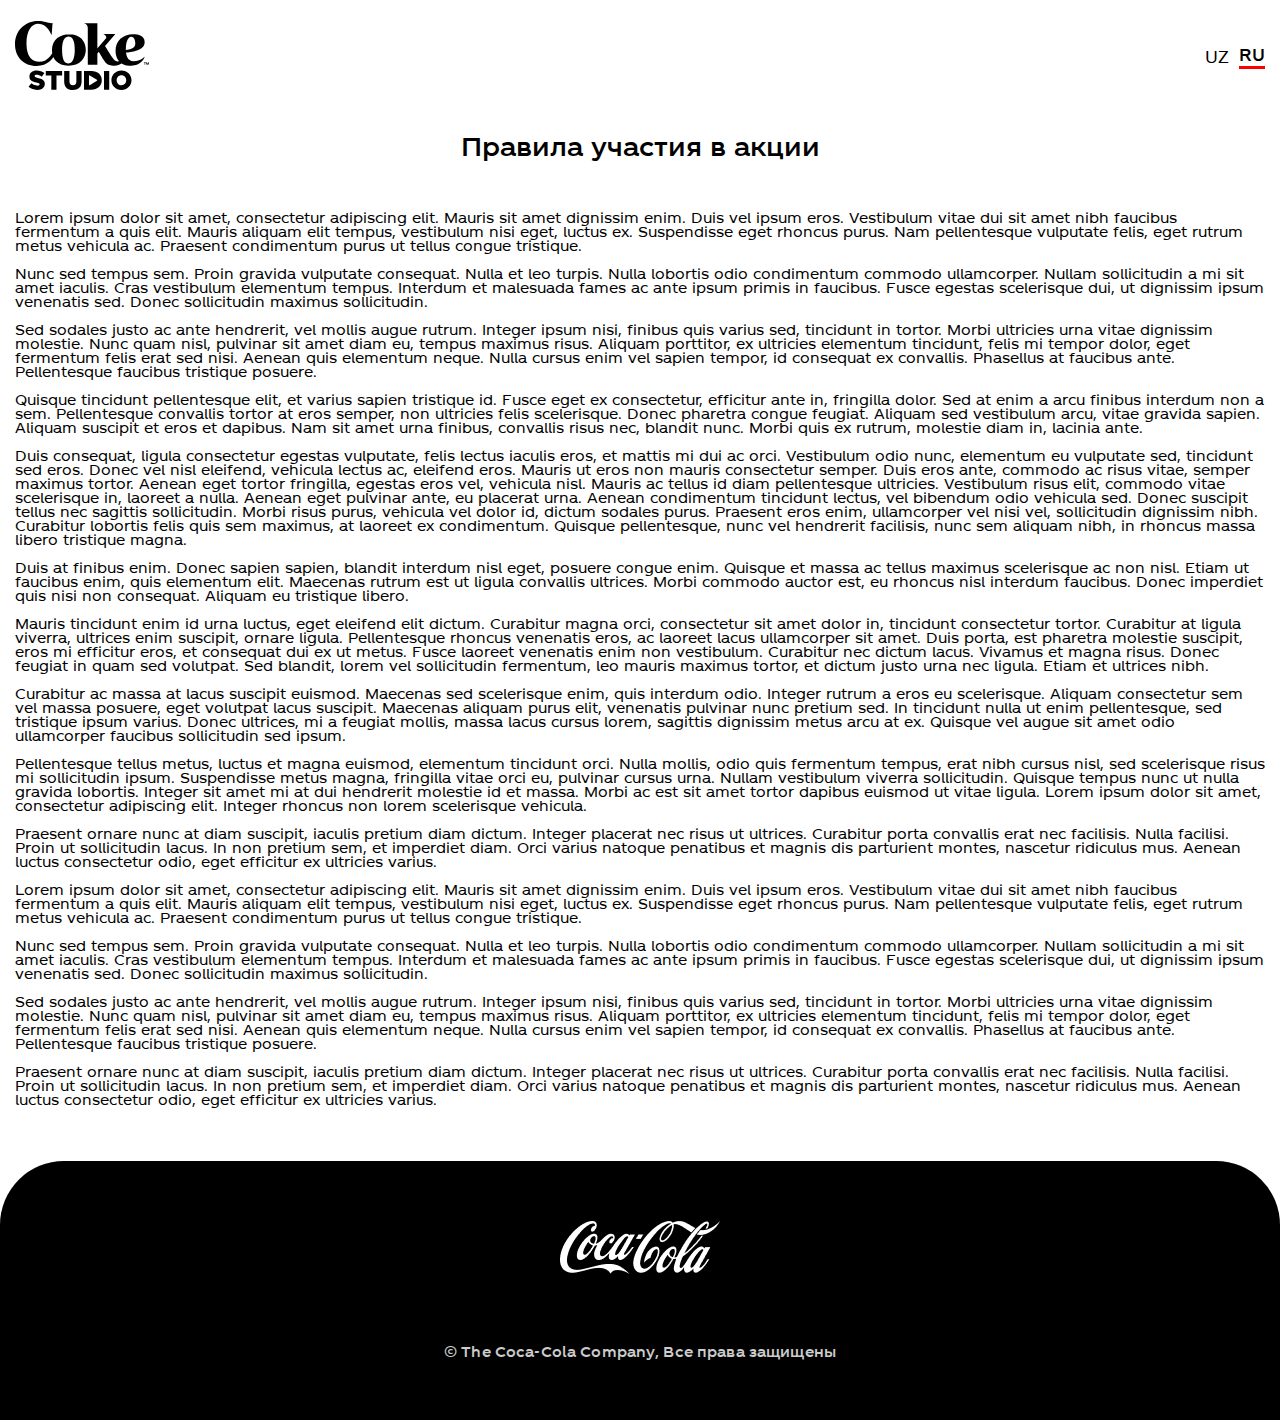
<file: rules_ru.html>
<!DOCTYPE html>
<html lang="en">

<head>
    <meta charset="UTF-8">
    <meta http-equiv="X-UA-Compatible" content="IE=edge">
    <meta name="viewport" content="width=device-width, initial-scale=1.0">
    <title>Rules</title>
    <link rel="stylesheet" href="style/fonts.css">
    <link rel="stylesheet" href="style/rules_style.css">
</head>

<body>
    <header class="header">
        <div class="container">
            <div class="header__content">
                <nav class="header__content-nav">
                    <a href="ru.html">
                        <svg width="134" height="69" viewBox="0 0 134 69" fill="none" xmlns="http://www.w3.org/2000/svg">
                            <path
                                d="M13.5264 65.8249L16.3963 62.3749C18.2892 63.8403 20.3042 64.6341 22.4719 64.6341C23.9069 64.6341 24.6396 64.1457 24.6396 63.3519V63.2908C24.6396 62.497 23.9985 62.1001 21.4644 61.4589C17.4649 60.543 14.4423 59.4439 14.4423 55.6275V55.5665C14.4423 52.0859 17.1901 49.5824 21.6781 49.5824C24.8533 49.5824 27.3569 50.4373 29.3719 52.0554L26.7768 55.6886C25.0671 54.4673 23.1741 53.8262 21.5255 53.8262C20.2737 53.8262 19.6326 54.3452 19.6326 55.0169V55.078C19.6326 55.9328 20.2737 56.2992 22.8688 56.9098C27.1432 57.8563 29.8299 59.2302 29.8299 62.7107V62.7718C29.8299 66.5881 26.8073 68.8779 22.2887 68.8779C18.9914 68.9085 15.8467 67.8704 13.5264 65.8249ZM36.3635 54.4673H30.7764V49.9488H47.1104V54.4673H41.4927V68.6337H36.3025L36.3635 54.4673ZM49.1865 60.4209V49.9488H54.4378V60.2988C54.4378 63.016 55.8117 64.2983 57.8878 64.2983C59.9639 64.2983 61.3684 63.0771 61.3684 60.4514V49.9488H66.5892V60.2988C66.5892 66.3134 63.1392 68.9695 57.8573 68.9695C52.5754 68.9695 49.217 66.2523 49.1865 60.4209ZM69.0316 49.9488H76.2675C82.8927 49.9488 86.7701 53.7957 86.7701 59.1691V59.2302C86.7701 64.6036 82.8316 68.6337 76.1453 68.6337H69.0316V49.9488ZM74.0082 54.8337V63.7793C74.0082 64.2067 74.4356 64.4815 74.7714 64.2983L81.9157 59.8408C82.2515 59.6271 82.2515 59.047 81.9157 58.8333L74.7714 54.3758C74.4356 54.101 74.0082 54.4063 74.0082 54.8337ZM89.0294 49.9488H94.2197V68.6337H89.0294V49.9488ZM96.4179 59.3523V59.2912C96.4179 53.9483 100.753 49.5824 106.493 49.5824C112.233 49.5824 116.507 53.8873 116.507 59.2302V59.2912C116.507 64.6341 112.172 69.0001 106.432 69.0001C100.692 69.0001 96.4179 64.6952 96.4179 59.3523ZM111.225 59.3523V59.2912C111.225 56.5434 109.332 54.2536 106.432 54.2536C103.532 54.2536 101.669 56.574 101.669 59.2302V59.2912C101.669 62.0085 103.593 64.3288 106.493 64.3288C109.394 64.3288 111.225 62.0085 111.225 59.3523Z"
                                fill="black" />
                            <path
                                d="M54.0703 13.1894C45.4911 13.1894 36.973 18.1049 36.973 29.0044C36.973 30.0425 37.2477 32.1491 37.2477 32.1491C36.8814 32.7292 32.5765 40.8199 24.4858 40.8199C16.8836 40.8199 11.4796 35.4159 11.4796 22.4708C11.4796 9.52566 16.5478 2.77832 23.3867 2.77832C32.088 2.77832 35.996 12.8535 36.6371 14.3495L37.5531 2.07611C33.9199 2.74779 30.073 0 23.0203 0C9.70884 0 0 10.1363 0 23.2035C0 36.2708 8.85397 44.9416 21.5243 44.9416C33.3093 44.9416 37.7668 36.973 38.3774 36.0265C38.4995 36.3624 41.7969 44.7278 53.3681 44.7278C64.9393 44.7278 70.8013 37.2783 70.8013 28.7907C70.8013 20.2725 65.2752 13.1894 54.0398 13.1894M53.307 42.438C47.2314 42.438 47.1092 32.4849 47.1092 28.6686C47.1092 26.3177 47.0177 15.5708 53.6429 15.5708C59.4132 15.5708 59.7491 24.7911 59.7491 29.0044C59.7491 33.2177 59.1995 42.438 53.307 42.438ZM118.735 40.2398C111.865 40.2398 111.346 33.2482 110.98 31.5385C115.071 30.9889 129.665 29.8898 129.665 21.1274C129.665 14.838 123.376 13.3726 118.063 13.3726C107.683 13.3726 100.538 20.2725 100.538 29.6455C100.538 36.3929 103.469 39.3239 104.385 40.3008C100.08 41.1557 98.7371 38.469 97.2105 36.3318C95.684 34.1947 90.0663 24.9743 90.0663 24.9743L100.355 13.0367H88.0818C88.5397 13.0367 91.257 14.6854 91.257 16.4256C91.257 17.0363 91.0433 17.3416 90.6464 17.8606C90.2189 18.3491 82.3725 27.5389 82.3725 27.5389V2.13717H68.9389C68.9389 2.13717 72.7858 2.71726 72.7858 6.9V43.8424H82.3725V32.5765L83.8074 30.7141C83.8074 30.7141 87.2269 36.6677 89.2725 39.8734C91.3486 43.1097 93.8521 44.7584 98.2486 44.7584C102.309 44.7584 106.767 42.377 106.767 42.377C106.767 42.377 110.003 44.8194 116.048 44.8194C126.612 44.8194 129.421 36.6677 129.757 35.5991C129.757 35.5991 125.635 40.3619 118.765 40.3619M116.14 15.8456C119.529 15.8456 120.322 20.0283 120.322 22.8677C120.322 28.7602 111.224 29.0655 110.827 29.0655C110.797 19.4787 113.728 15.8456 116.14 15.8456Z"
                                fill="black" />
                            <path
                                d="M129.635 41.8273H128.872V41.3694H130.918V41.8273H130.154V43.8119H129.605V41.8273H129.635Z"
                                fill="black" />
                            <path
                                d="M131.253 41.3389H131.894L132.596 43.415H132.413L133.146 41.3389H133.756V43.7813H133.268V41.3694H133.543L132.688 43.7813H132.291L131.467 41.3694H131.741V43.7813H131.253V41.3389Z"
                                fill="black" />
                        </svg>
                    </a>
                    <ul class="header__content-nav--list">
                        <li><a href="rules_uz.html" class="header__content-nav--list---link">UZ</a></li>
                        <li><a href="#" class="header__content-nav--list---link active">RU</a></li>
                    </ul>
                </nav>
            </div>
        </div>
    </header>
    <main class="main">
        <div class="container">
            <div class="main__content">
                <h2 class="main__content-title">Правила участия в акции</h2>
                <p class="main_content-text">Lorem ipsum dolor sit amet, consectetur adipiscing elit. Mauris sit amet dignissim enim. Duis vel ipsum eros. Vestibulum vitae dui sit amet nibh faucibus fermentum a quis elit. Mauris aliquam elit tempus, vestibulum nisi eget, luctus ex. Suspendisse eget rhoncus purus. Nam pellentesque vulputate felis, eget rutrum metus vehicula ac. Praesent condimentum purus ut tellus congue tristique. <br><br>

                    Nunc sed tempus sem. Proin gravida vulputate consequat. Nulla et leo turpis. Nulla lobortis odio condimentum commodo ullamcorper. Nullam sollicitudin a mi sit amet iaculis. Cras vestibulum elementum tempus. Interdum et malesuada fames ac ante ipsum primis in faucibus. Fusce egestas scelerisque dui, ut dignissim ipsum venenatis sed. Donec sollicitudin maximus sollicitudin. <br><br>
                    
                    Sed sodales justo ac ante hendrerit, vel mollis augue rutrum. Integer ipsum nisi, finibus quis varius sed, tincidunt in tortor. Morbi ultricies urna vitae dignissim molestie. Nunc quam nisl, pulvinar sit amet diam eu, tempus maximus risus. Aliquam porttitor, ex ultricies elementum tincidunt, felis mi tempor dolor, eget fermentum felis erat sed nisi. Aenean quis elementum neque. Nulla cursus enim vel sapien tempor, id consequat ex convallis. Phasellus at faucibus ante. Pellentesque faucibus tristique posuere. <br><br>
                    
                    Quisque tincidunt pellentesque elit, et varius sapien tristique id. Fusce eget ex consectetur, efficitur ante in, fringilla dolor. Sed at enim a arcu finibus interdum non a sem. Pellentesque convallis tortor at eros semper, non ultricies felis scelerisque. Donec pharetra congue feugiat. Aliquam sed vestibulum arcu, vitae gravida sapien. Aliquam suscipit et eros et dapibus. Nam sit amet urna finibus, convallis risus nec, blandit nunc. Morbi quis ex rutrum, molestie diam in, lacinia ante. <br><br>
                    
                    Duis consequat, ligula consectetur egestas vulputate, felis lectus iaculis eros, et mattis mi dui ac orci. Vestibulum odio nunc, elementum eu vulputate sed, tincidunt sed eros. Donec vel nisl eleifend, vehicula lectus ac, eleifend eros. Mauris ut eros non mauris consectetur semper. Duis eros ante, commodo ac risus vitae, semper maximus tortor. Aenean eget tortor fringilla, egestas eros vel, vehicula nisl. Mauris ac tellus id diam pellentesque ultricies. Vestibulum risus elit, commodo vitae scelerisque in, laoreet a nulla. Aenean eget pulvinar ante, eu placerat urna. Aenean condimentum tincidunt lectus, vel bibendum odio vehicula sed. Donec suscipit tellus nec sagittis sollicitudin. Morbi risus purus, vehicula vel dolor id, dictum sodales purus. Praesent eros enim, ullamcorper vel nisi vel, sollicitudin dignissim nibh. Curabitur lobortis felis quis sem maximus, at laoreet ex condimentum. Quisque pellentesque, nunc vel hendrerit facilisis, nunc sem aliquam nibh, in rhoncus massa libero tristique magna. <br><br>
                    
                    Duis at finibus enim. Donec sapien sapien, blandit interdum nisl eget, posuere congue enim. Quisque et massa ac tellus maximus scelerisque ac non nisl. Etiam ut faucibus enim, quis elementum elit. Maecenas rutrum est ut ligula convallis ultrices. Morbi commodo auctor est, eu rhoncus nisl interdum faucibus. Donec imperdiet quis nisi non consequat. Aliquam eu tristique libero. <br><br>
                    
                    Mauris tincidunt enim id urna luctus, eget eleifend elit dictum. Curabitur magna orci, consectetur sit amet dolor in, tincidunt consectetur tortor. Curabitur at ligula viverra, ultrices enim suscipit, ornare ligula. Pellentesque rhoncus venenatis eros, ac laoreet lacus ullamcorper sit amet. Duis porta, est pharetra molestie suscipit, eros mi efficitur eros, et consequat dui ex ut metus. Fusce laoreet venenatis enim non vestibulum. Curabitur nec dictum lacus. Vivamus et magna risus. Donec feugiat in quam sed volutpat. Sed blandit, lorem vel sollicitudin fermentum, leo mauris maximus tortor, et dictum justo urna nec ligula. Etiam et ultrices nibh. <br><br>
                    
                    Curabitur ac massa at lacus suscipit euismod. Maecenas sed scelerisque enim, quis interdum odio. Integer rutrum a eros eu scelerisque. Aliquam consectetur sem vel massa posuere, eget volutpat lacus suscipit. Maecenas aliquam purus elit, venenatis pulvinar nunc pretium sed. In tincidunt nulla ut enim pellentesque, sed tristique ipsum varius. Donec ultrices, mi a feugiat mollis, massa lacus cursus lorem, sagittis dignissim metus arcu at ex. Quisque vel augue sit amet odio ullamcorper faucibus sollicitudin sed ipsum. <br><br>
                    
                    Pellentesque tellus metus, luctus et magna euismod, elementum tincidunt orci. Nulla mollis, odio quis fermentum tempus, erat nibh cursus nisl, sed scelerisque risus mi sollicitudin ipsum. Suspendisse metus magna, fringilla vitae orci eu, pulvinar cursus urna. Nullam vestibulum viverra sollicitudin. Quisque tempus nunc ut nulla gravida lobortis. Integer sit amet mi at dui hendrerit molestie id et massa. Morbi ac est sit amet tortor dapibus euismod ut vitae ligula. Lorem ipsum dolor sit amet, consectetur adipiscing elit. Integer rhoncus non lorem scelerisque vehicula. <br><br>
                    
                    Praesent ornare nunc at diam suscipit, iaculis pretium diam dictum. Integer placerat nec risus ut ultrices. Curabitur porta convallis erat nec facilisis. Nulla facilisi. Proin ut sollicitudin lacus. In non pretium sem, et imperdiet diam. Orci varius natoque penatibus et magnis dis parturient montes, nascetur ridiculus mus. Aenean luctus consectetur odio, eget efficitur ex ultricies varius. <br><br>
                    
                    Lorem ipsum dolor sit amet, consectetur adipiscing elit. Mauris sit amet dignissim enim. Duis vel ipsum eros. Vestibulum vitae dui sit amet nibh faucibus fermentum a quis elit. Mauris aliquam elit tempus, vestibulum nisi eget, luctus ex. Suspendisse eget rhoncus purus. Nam pellentesque vulputate felis, eget rutrum metus vehicula ac. Praesent condimentum purus ut tellus congue tristique. <br><br>
                    
                    Nunc sed tempus sem. Proin gravida vulputate consequat. Nulla et leo turpis. Nulla lobortis odio condimentum commodo ullamcorper. Nullam sollicitudin a mi sit amet iaculis. Cras vestibulum elementum tempus. Interdum et malesuada fames ac ante ipsum primis in faucibus. Fusce egestas scelerisque dui, ut dignissim ipsum venenatis sed. Donec sollicitudin maximus sollicitudin. <br><br>
                    
                    Sed sodales justo ac ante hendrerit, vel mollis augue rutrum. Integer ipsum nisi, finibus quis varius sed, tincidunt in tortor. Morbi ultricies urna vitae dignissim molestie. Nunc quam nisl, pulvinar sit amet diam eu, tempus maximus risus. Aliquam porttitor, ex ultricies elementum tincidunt, felis mi tempor dolor, eget fermentum felis erat sed nisi. Aenean quis elementum neque. Nulla cursus enim vel sapien tempor, id consequat ex convallis. Phasellus at faucibus ante. Pellentesque faucibus tristique posuere. <br><br>
                    
                    Praesent ornare nunc at diam suscipit, iaculis pretium diam dictum. Integer placerat nec risus ut ultrices. Curabitur porta convallis erat nec facilisis. Nulla facilisi. Proin ut sollicitudin lacus. In non pretium sem, et imperdiet diam. Orci varius natoque penatibus et magnis dis parturient montes, nascetur ridiculus mus. Aenean luctus consectetur odio, eget efficitur ex ultricies varius.</p>
            </div>
        </div>
    </main>
    <footer class="footer">
        <div class="container">
            <div class="footer__content">
                <img src="assets/images/cola_logo.png" alt="" class="cola_logo">
                <span class="footer__content-text">© The Coca-Cola Company, Все права защищены</span>
            </div>
        </div>
    </footer>
</body>

</html>
</file>
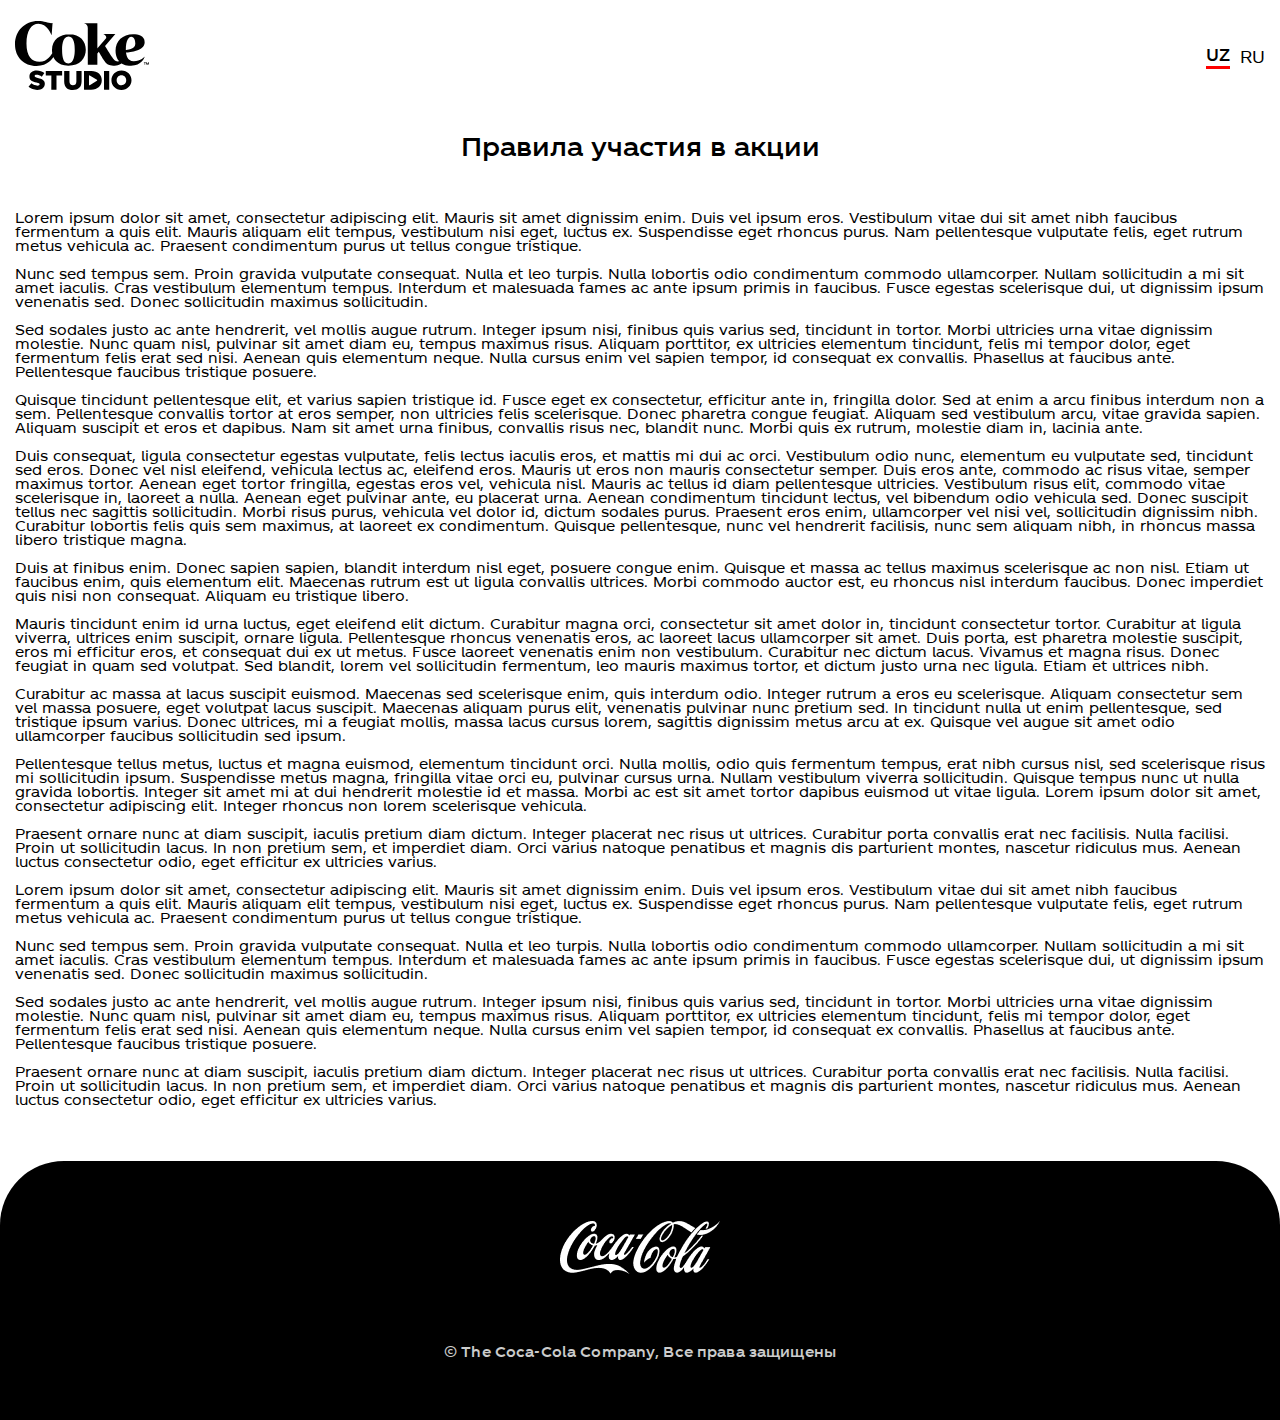
<file: rules_uz.html>
<!DOCTYPE html>
<html lang="en">

<head>
    <meta charset="UTF-8">
    <meta http-equiv="X-UA-Compatible" content="IE=edge">
    <meta name="viewport" content="width=device-width, initial-scale=1.0">
    <title>Rules</title>
    <link rel="stylesheet" href="style/fonts.css">
    <link rel="stylesheet" href="style/rules_style.css">
</head>

<body>
    <header class="header">
        <div class="container">
            <div class="header__content">
                <nav class="header__content-nav">
                    <a href="uz.html">
                        <svg width="134" height="69" viewBox="0 0 134 69" fill="none" xmlns="http://www.w3.org/2000/svg">
                            <path
                                d="M13.5264 65.8249L16.3963 62.3749C18.2892 63.8403 20.3042 64.6341 22.4719 64.6341C23.9069 64.6341 24.6396 64.1457 24.6396 63.3519V63.2908C24.6396 62.497 23.9985 62.1001 21.4644 61.4589C17.4649 60.543 14.4423 59.4439 14.4423 55.6275V55.5665C14.4423 52.0859 17.1901 49.5824 21.6781 49.5824C24.8533 49.5824 27.3569 50.4373 29.3719 52.0554L26.7768 55.6886C25.0671 54.4673 23.1741 53.8262 21.5255 53.8262C20.2737 53.8262 19.6326 54.3452 19.6326 55.0169V55.078C19.6326 55.9328 20.2737 56.2992 22.8688 56.9098C27.1432 57.8563 29.8299 59.2302 29.8299 62.7107V62.7718C29.8299 66.5881 26.8073 68.8779 22.2887 68.8779C18.9914 68.9085 15.8467 67.8704 13.5264 65.8249ZM36.3635 54.4673H30.7764V49.9488H47.1104V54.4673H41.4927V68.6337H36.3025L36.3635 54.4673ZM49.1865 60.4209V49.9488H54.4378V60.2988C54.4378 63.016 55.8117 64.2983 57.8878 64.2983C59.9639 64.2983 61.3684 63.0771 61.3684 60.4514V49.9488H66.5892V60.2988C66.5892 66.3134 63.1392 68.9695 57.8573 68.9695C52.5754 68.9695 49.217 66.2523 49.1865 60.4209ZM69.0316 49.9488H76.2675C82.8927 49.9488 86.7701 53.7957 86.7701 59.1691V59.2302C86.7701 64.6036 82.8316 68.6337 76.1453 68.6337H69.0316V49.9488ZM74.0082 54.8337V63.7793C74.0082 64.2067 74.4356 64.4815 74.7714 64.2983L81.9157 59.8408C82.2515 59.6271 82.2515 59.047 81.9157 58.8333L74.7714 54.3758C74.4356 54.101 74.0082 54.4063 74.0082 54.8337ZM89.0294 49.9488H94.2197V68.6337H89.0294V49.9488ZM96.4179 59.3523V59.2912C96.4179 53.9483 100.753 49.5824 106.493 49.5824C112.233 49.5824 116.507 53.8873 116.507 59.2302V59.2912C116.507 64.6341 112.172 69.0001 106.432 69.0001C100.692 69.0001 96.4179 64.6952 96.4179 59.3523ZM111.225 59.3523V59.2912C111.225 56.5434 109.332 54.2536 106.432 54.2536C103.532 54.2536 101.669 56.574 101.669 59.2302V59.2912C101.669 62.0085 103.593 64.3288 106.493 64.3288C109.394 64.3288 111.225 62.0085 111.225 59.3523Z"
                                fill="black" />
                            <path
                                d="M54.0703 13.1894C45.4911 13.1894 36.973 18.1049 36.973 29.0044C36.973 30.0425 37.2477 32.1491 37.2477 32.1491C36.8814 32.7292 32.5765 40.8199 24.4858 40.8199C16.8836 40.8199 11.4796 35.4159 11.4796 22.4708C11.4796 9.52566 16.5478 2.77832 23.3867 2.77832C32.088 2.77832 35.996 12.8535 36.6371 14.3495L37.5531 2.07611C33.9199 2.74779 30.073 0 23.0203 0C9.70884 0 0 10.1363 0 23.2035C0 36.2708 8.85397 44.9416 21.5243 44.9416C33.3093 44.9416 37.7668 36.973 38.3774 36.0265C38.4995 36.3624 41.7969 44.7278 53.3681 44.7278C64.9393 44.7278 70.8013 37.2783 70.8013 28.7907C70.8013 20.2725 65.2752 13.1894 54.0398 13.1894M53.307 42.438C47.2314 42.438 47.1092 32.4849 47.1092 28.6686C47.1092 26.3177 47.0177 15.5708 53.6429 15.5708C59.4132 15.5708 59.7491 24.7911 59.7491 29.0044C59.7491 33.2177 59.1995 42.438 53.307 42.438ZM118.735 40.2398C111.865 40.2398 111.346 33.2482 110.98 31.5385C115.071 30.9889 129.665 29.8898 129.665 21.1274C129.665 14.838 123.376 13.3726 118.063 13.3726C107.683 13.3726 100.538 20.2725 100.538 29.6455C100.538 36.3929 103.469 39.3239 104.385 40.3008C100.08 41.1557 98.7371 38.469 97.2105 36.3318C95.684 34.1947 90.0663 24.9743 90.0663 24.9743L100.355 13.0367H88.0818C88.5397 13.0367 91.257 14.6854 91.257 16.4256C91.257 17.0363 91.0433 17.3416 90.6464 17.8606C90.2189 18.3491 82.3725 27.5389 82.3725 27.5389V2.13717H68.9389C68.9389 2.13717 72.7858 2.71726 72.7858 6.9V43.8424H82.3725V32.5765L83.8074 30.7141C83.8074 30.7141 87.2269 36.6677 89.2725 39.8734C91.3486 43.1097 93.8521 44.7584 98.2486 44.7584C102.309 44.7584 106.767 42.377 106.767 42.377C106.767 42.377 110.003 44.8194 116.048 44.8194C126.612 44.8194 129.421 36.6677 129.757 35.5991C129.757 35.5991 125.635 40.3619 118.765 40.3619M116.14 15.8456C119.529 15.8456 120.322 20.0283 120.322 22.8677C120.322 28.7602 111.224 29.0655 110.827 29.0655C110.797 19.4787 113.728 15.8456 116.14 15.8456Z"
                                fill="black" />
                            <path
                                d="M129.635 41.8273H128.872V41.3694H130.918V41.8273H130.154V43.8119H129.605V41.8273H129.635Z"
                                fill="black" />
                            <path
                                d="M131.253 41.3389H131.894L132.596 43.415H132.413L133.146 41.3389H133.756V43.7813H133.268V41.3694H133.543L132.688 43.7813H132.291L131.467 41.3694H131.741V43.7813H131.253V41.3389Z"
                                fill="black" />
                        </svg>
                    </a>
                    <ul class="header__content-nav--list">
                        <li><a href="#" class="header__content-nav--list---link active">UZ</a></li>
                        <li><a href="rules_ru.html" class="header__content-nav--list---link">RU</a></li>
                    </ul>
                </nav>
            </div>
        </div>
    </header>
    <main class="main">
        <div class="container">
            <div class="main__content">
                <h2 class="main__content-title">Правила участия в акции</h2>
                <p class="main_content-text">Lorem ipsum dolor sit amet, consectetur adipiscing elit. Mauris sit amet dignissim enim. Duis vel ipsum eros. Vestibulum vitae dui sit amet nibh faucibus fermentum a quis elit. Mauris aliquam elit tempus, vestibulum nisi eget, luctus ex. Suspendisse eget rhoncus purus. Nam pellentesque vulputate felis, eget rutrum metus vehicula ac. Praesent condimentum purus ut tellus congue tristique. <br><br>

                    Nunc sed tempus sem. Proin gravida vulputate consequat. Nulla et leo turpis. Nulla lobortis odio condimentum commodo ullamcorper. Nullam sollicitudin a mi sit amet iaculis. Cras vestibulum elementum tempus. Interdum et malesuada fames ac ante ipsum primis in faucibus. Fusce egestas scelerisque dui, ut dignissim ipsum venenatis sed. Donec sollicitudin maximus sollicitudin. <br><br>
                    
                    Sed sodales justo ac ante hendrerit, vel mollis augue rutrum. Integer ipsum nisi, finibus quis varius sed, tincidunt in tortor. Morbi ultricies urna vitae dignissim molestie. Nunc quam nisl, pulvinar sit amet diam eu, tempus maximus risus. Aliquam porttitor, ex ultricies elementum tincidunt, felis mi tempor dolor, eget fermentum felis erat sed nisi. Aenean quis elementum neque. Nulla cursus enim vel sapien tempor, id consequat ex convallis. Phasellus at faucibus ante. Pellentesque faucibus tristique posuere. <br><br>
                    
                    Quisque tincidunt pellentesque elit, et varius sapien tristique id. Fusce eget ex consectetur, efficitur ante in, fringilla dolor. Sed at enim a arcu finibus interdum non a sem. Pellentesque convallis tortor at eros semper, non ultricies felis scelerisque. Donec pharetra congue feugiat. Aliquam sed vestibulum arcu, vitae gravida sapien. Aliquam suscipit et eros et dapibus. Nam sit amet urna finibus, convallis risus nec, blandit nunc. Morbi quis ex rutrum, molestie diam in, lacinia ante. <br><br>
                    
                    Duis consequat, ligula consectetur egestas vulputate, felis lectus iaculis eros, et mattis mi dui ac orci. Vestibulum odio nunc, elementum eu vulputate sed, tincidunt sed eros. Donec vel nisl eleifend, vehicula lectus ac, eleifend eros. Mauris ut eros non mauris consectetur semper. Duis eros ante, commodo ac risus vitae, semper maximus tortor. Aenean eget tortor fringilla, egestas eros vel, vehicula nisl. Mauris ac tellus id diam pellentesque ultricies. Vestibulum risus elit, commodo vitae scelerisque in, laoreet a nulla. Aenean eget pulvinar ante, eu placerat urna. Aenean condimentum tincidunt lectus, vel bibendum odio vehicula sed. Donec suscipit tellus nec sagittis sollicitudin. Morbi risus purus, vehicula vel dolor id, dictum sodales purus. Praesent eros enim, ullamcorper vel nisi vel, sollicitudin dignissim nibh. Curabitur lobortis felis quis sem maximus, at laoreet ex condimentum. Quisque pellentesque, nunc vel hendrerit facilisis, nunc sem aliquam nibh, in rhoncus massa libero tristique magna. <br><br>
                    
                    Duis at finibus enim. Donec sapien sapien, blandit interdum nisl eget, posuere congue enim. Quisque et massa ac tellus maximus scelerisque ac non nisl. Etiam ut faucibus enim, quis elementum elit. Maecenas rutrum est ut ligula convallis ultrices. Morbi commodo auctor est, eu rhoncus nisl interdum faucibus. Donec imperdiet quis nisi non consequat. Aliquam eu tristique libero. <br><br>
                    
                    Mauris tincidunt enim id urna luctus, eget eleifend elit dictum. Curabitur magna orci, consectetur sit amet dolor in, tincidunt consectetur tortor. Curabitur at ligula viverra, ultrices enim suscipit, ornare ligula. Pellentesque rhoncus venenatis eros, ac laoreet lacus ullamcorper sit amet. Duis porta, est pharetra molestie suscipit, eros mi efficitur eros, et consequat dui ex ut metus. Fusce laoreet venenatis enim non vestibulum. Curabitur nec dictum lacus. Vivamus et magna risus. Donec feugiat in quam sed volutpat. Sed blandit, lorem vel sollicitudin fermentum, leo mauris maximus tortor, et dictum justo urna nec ligula. Etiam et ultrices nibh. <br><br>
                    
                    Curabitur ac massa at lacus suscipit euismod. Maecenas sed scelerisque enim, quis interdum odio. Integer rutrum a eros eu scelerisque. Aliquam consectetur sem vel massa posuere, eget volutpat lacus suscipit. Maecenas aliquam purus elit, venenatis pulvinar nunc pretium sed. In tincidunt nulla ut enim pellentesque, sed tristique ipsum varius. Donec ultrices, mi a feugiat mollis, massa lacus cursus lorem, sagittis dignissim metus arcu at ex. Quisque vel augue sit amet odio ullamcorper faucibus sollicitudin sed ipsum. <br><br>
                    
                    Pellentesque tellus metus, luctus et magna euismod, elementum tincidunt orci. Nulla mollis, odio quis fermentum tempus, erat nibh cursus nisl, sed scelerisque risus mi sollicitudin ipsum. Suspendisse metus magna, fringilla vitae orci eu, pulvinar cursus urna. Nullam vestibulum viverra sollicitudin. Quisque tempus nunc ut nulla gravida lobortis. Integer sit amet mi at dui hendrerit molestie id et massa. Morbi ac est sit amet tortor dapibus euismod ut vitae ligula. Lorem ipsum dolor sit amet, consectetur adipiscing elit. Integer rhoncus non lorem scelerisque vehicula. <br><br>
                    
                    Praesent ornare nunc at diam suscipit, iaculis pretium diam dictum. Integer placerat nec risus ut ultrices. Curabitur porta convallis erat nec facilisis. Nulla facilisi. Proin ut sollicitudin lacus. In non pretium sem, et imperdiet diam. Orci varius natoque penatibus et magnis dis parturient montes, nascetur ridiculus mus. Aenean luctus consectetur odio, eget efficitur ex ultricies varius. <br><br>
                    
                    Lorem ipsum dolor sit amet, consectetur adipiscing elit. Mauris sit amet dignissim enim. Duis vel ipsum eros. Vestibulum vitae dui sit amet nibh faucibus fermentum a quis elit. Mauris aliquam elit tempus, vestibulum nisi eget, luctus ex. Suspendisse eget rhoncus purus. Nam pellentesque vulputate felis, eget rutrum metus vehicula ac. Praesent condimentum purus ut tellus congue tristique. <br><br>
                    
                    Nunc sed tempus sem. Proin gravida vulputate consequat. Nulla et leo turpis. Nulla lobortis odio condimentum commodo ullamcorper. Nullam sollicitudin a mi sit amet iaculis. Cras vestibulum elementum tempus. Interdum et malesuada fames ac ante ipsum primis in faucibus. Fusce egestas scelerisque dui, ut dignissim ipsum venenatis sed. Donec sollicitudin maximus sollicitudin. <br><br>
                    
                    Sed sodales justo ac ante hendrerit, vel mollis augue rutrum. Integer ipsum nisi, finibus quis varius sed, tincidunt in tortor. Morbi ultricies urna vitae dignissim molestie. Nunc quam nisl, pulvinar sit amet diam eu, tempus maximus risus. Aliquam porttitor, ex ultricies elementum tincidunt, felis mi tempor dolor, eget fermentum felis erat sed nisi. Aenean quis elementum neque. Nulla cursus enim vel sapien tempor, id consequat ex convallis. Phasellus at faucibus ante. Pellentesque faucibus tristique posuere. <br><br>
                    
                    Praesent ornare nunc at diam suscipit, iaculis pretium diam dictum. Integer placerat nec risus ut ultrices. Curabitur porta convallis erat nec facilisis. Nulla facilisi. Proin ut sollicitudin lacus. In non pretium sem, et imperdiet diam. Orci varius natoque penatibus et magnis dis parturient montes, nascetur ridiculus mus. Aenean luctus consectetur odio, eget efficitur ex ultricies varius.</p>
            </div>
        </div>
    </main>
    <footer class="footer">
        <div class="container">
            <div class="footer__content">
                <img src="assets/images/cola_logo.png" alt="" class="cola_logo">
                <span class="footer__content-text">© The Coca-Cola Company, Все права защищены</span>
            </div>
        </div>
    </footer>
</body>

</html>
</file>
<file: style/fonts.css>
/* Coca Cola Fonts */
@font-face {
    font-family: 'K_TCCC Unity Regular';
    src: url(../assets/fonts/K_TCCCUnity/K_TCCCUnity-Regular.ttf);
}

@font-face {
    font-family: 'K_TCCC Unity Medium';
    src: url(../assets/fonts/K_TCCCUnity/K_TCCCUnity-Medium.ttf);
}

@font-face {
    font-family: 'K_TCCC Unity Bold';
    src: url(../assets/fonts/K_TCCCUnity/K_TCCCUnity-Bold.ttf);
}

/* Yandex Fonts */
@font-face {
    font-family: 'Yandex Sans Display Regular';
    src: url(../assets/fonts/YandexSansDisplay/YandexSansDisplay-Regular.ttf);
}

@font-face {
    font-family: 'Yandex Sans Display Bold';
    src: url(../assets/fonts/YandexSansDisplay/YandexSansDisplay-Bold.ttf);
}
</file>
<file: style/rules_style.css>
@import url(nullstyle.css);

:root {
    --ccr: 'K_TCCC Unity Regular';
    --ccb: 'K_TCCC Unity Bold';
    --ccm: 'K_TCCC Unity Medium';

    --yr: 'Yandex Sans Display Regular';
    --yb: 'Yandex Sans Display Bold';
}


body {
    font-family: var(--ccr);
    background: #fff;
}

.container {
    max-width: 1320px;
    width: 100%;
    padding: 0 15px;
    margin: 0 auto;
}

.header {
    background: #fff;
    display: flex;
    justify-content: center;
    align-items: center;
}

.header__content {
    display: flex;
    flex-direction: column;
    justify-content: center;
    align-items: center;
    width: 100%;
}

.header__content-nav {
    display: flex;
    justify-content: space-between;
    align-items: center;
    padding: 21px 0;
    width: 100%;
    z-index: 5;
}

.header__content-nav--list {
    display: flex;
    align-items: center;
    gap: 10px;
}

.header__content-nav--list---link {
    color: #000;
    font-size: 16px;
    line-height: normal;
    display: flex;
    flex-direction: column;
}

.header__content-nav--list---link::before {
    content: '';
    display: none;
    width: max;
    height: 3px;
    background: #ff0000;
    order: 2;
}

.header__content-nav--list---link.active {
    font-family: var(--ccm);
}

.header__content-nav--list---link.active::before {
    display: block;
}

.main {
    padding: 20px 0 55px 0;
}

.main__content {
    width: 100%;
    display: flex;
    flex-direction: column;
    justify-content: center;
    align-items: center;
    gap: 50px;
}

.main__content-title {
    color: #000;
    text-align: center;
    font-size: 25px;
    line-height: 113%;
    font-family: var(--ccm);
}

.main__content-text {
    color: #000;
    font-size: 16px;
    line-height: 113%;
}

.footer {
    border-radius: 64px 64px 0px 0px;
    background: #000;
    display: flex;
    justify-content: center;
    align-items: center;
    padding: 60px 0;
}

.footer__content {
    display: flex;
    flex-direction: column;
    justify-content: center;
    align-items: center;
    gap: 70px;
}

.footer__content-text {
    color: #FFF;
    text-align: center;
    font-size: 14px;
    line-height: 113%;
    letter-spacing: 0.14px;
    opacity: 0.800000011920929;
    font-family: var(--ccm);
}

@media (max-width: 500px) {
    .main__content-title {
        font-size: 20px;
    }

    .main__content-text {
        font-size: 16px;
    }
}
</file>
